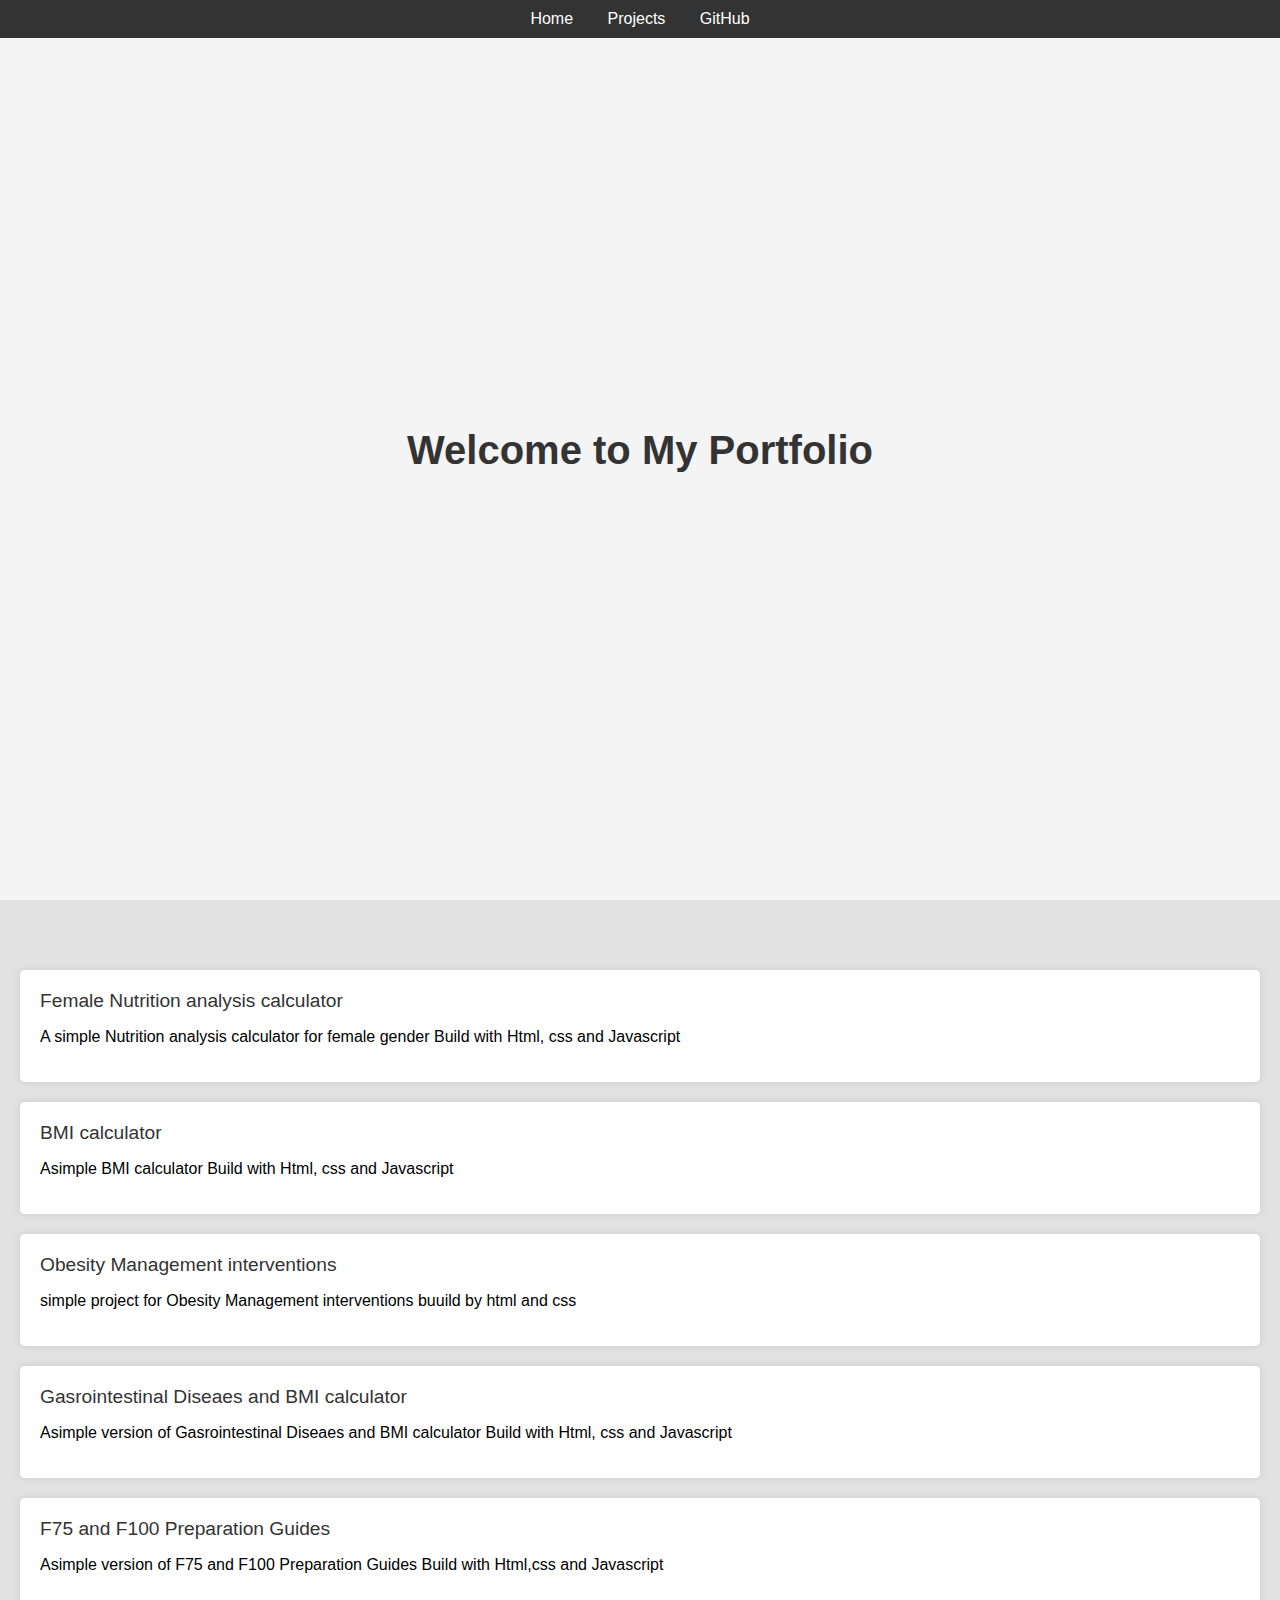
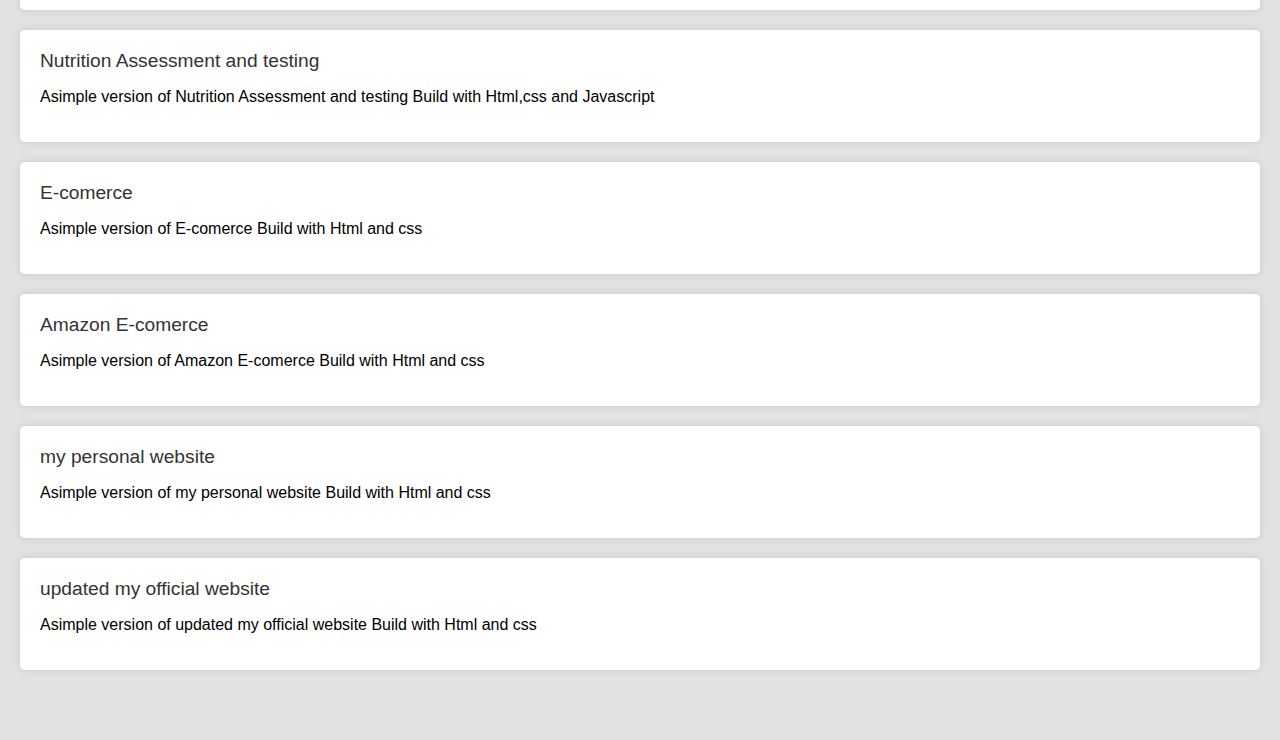
<file: index.html>
<!DOCTYPE html>
<html lang="en">
<head>
    <meta charset="UTF-8">
    <meta name="viewport" content="width=device-width, initial-scale=1.0">
    <title>My Personal Portfolio</title>
    <link rel="stylesheet" href="personalportfolio1.css">
</head>
<body>
    <!-- Navbar -->
    <nav id="navbar">
        <a href="#welcome-section">Home</a>
        <a href="#projects">Projects</a>
        <a href="https://github.com/yourusername" id="profile-link" target="_blank">GitHub</a>
    </nav>

    <!-- Welcome Section -->
    <section id="welcome-section">
        <h1>Welcome to My Portfolio</h1>
    </section>

    <section id="projects">
    <div class="project-tile">
        <a href="https://omunyin-heman.github.io/Female-Nutrition-analysis-calculator/" target="_blank">Female Nutrition analysis calculator</a>
        <p>A simple Nutrition analysis calculator for female gender Build with Html, css and Javascript</p>
    </div>
    <div class="project-tile">
        <a href="https://omunyin-heman.github.io/gastrointestinal-disease-and-Bmi-calculator-2/" target="_blank">BMI calculator</a>
        <p>Asimple BMI calculator Build with Html, css and Javascript </p>
    </div>
    <div class="project-tile">
        <a href="https://omunyin-heman.github.io/Diatary-approach-on-weight-management-at-hemans-nutrition-and-wellness-clinic/" target="_blank">Obesity Management interventions</a>
        <p>simple project for Obesity Management interventions buuild by html and css</p>
    </div>

    <div class="project-tile">
        <a href="https://omunyin-heman.github.io/Gastrointestinal-diseases-and-BMI-Calculator-at-hemans-nutrition-and-wellness-clinic/" target="_blank">Gasrointestinal Diseaes and BMI calculator</a>
        <p>Asimple version of Gasrointestinal Diseaes and BMI calculator Build with Html, css and Javascript</p>
    </div>

    <div class="project-tile">
        <a href="https://omunyin-heman.github.io/f75-and-f100-at-Hemans-nutrition-and-wellnes-clinic/" target="_blank">F75 and F100 Preparation Guides</a>
        <p>Asimple version of F75 and F100 Preparation Guides Build with Html,css and Javascript</p>
    </div>

    <div class="project-tile">
        <a href="https://omunyin-heman.github.io/Nutrition-assessment-and-Testing-at-hemans-nutrition-and-wellness-clinic/" target="_blank">Nutrition Assessment and testing</a>
        <p>Asimple version of Nutrition Assessment and testing Build with Html,css and Javascript</p>
    </div>

    <div class="project-tile">
        <a href="https://omunyin-heman.github.io/e-comerce-website/" target="_blank">E-comerce</a>
        <p>Asimple version of E-comerce Build with Html and css</p>
    </div>

    <div class="project-tile">
        <a href="https://omunyin-heman.github.io/Grid-ecomerce-website-for-Hemanomunyin/" target="_blank">Amazon E-comerce</a>
        <p>Asimple version of Amazon E-comerce Build with Html and css</p>
    </div>

    <div class="project-tile">
        <a href="https://omunyin-heman.github.io/https-github.com-Omunyin-Heman-Hemans-Official-websites-for-nutrition-and-wellness-clinic3/" target="_blank">my personal website</a>
        <p>Asimple version of my personal website Build with Html and css</p>
    </div>

    <div class="project-tile">
        <a href="https://omunyin-heman.github.io/Hemans-Official-websites-for-nutrition-and-wellness-clinic2/" target="_blank">updated my official website</a>
        <p>Asimple version of updated my official website Build with Html and css</p>
    </div>
</section>
</body>
</html>
</file>
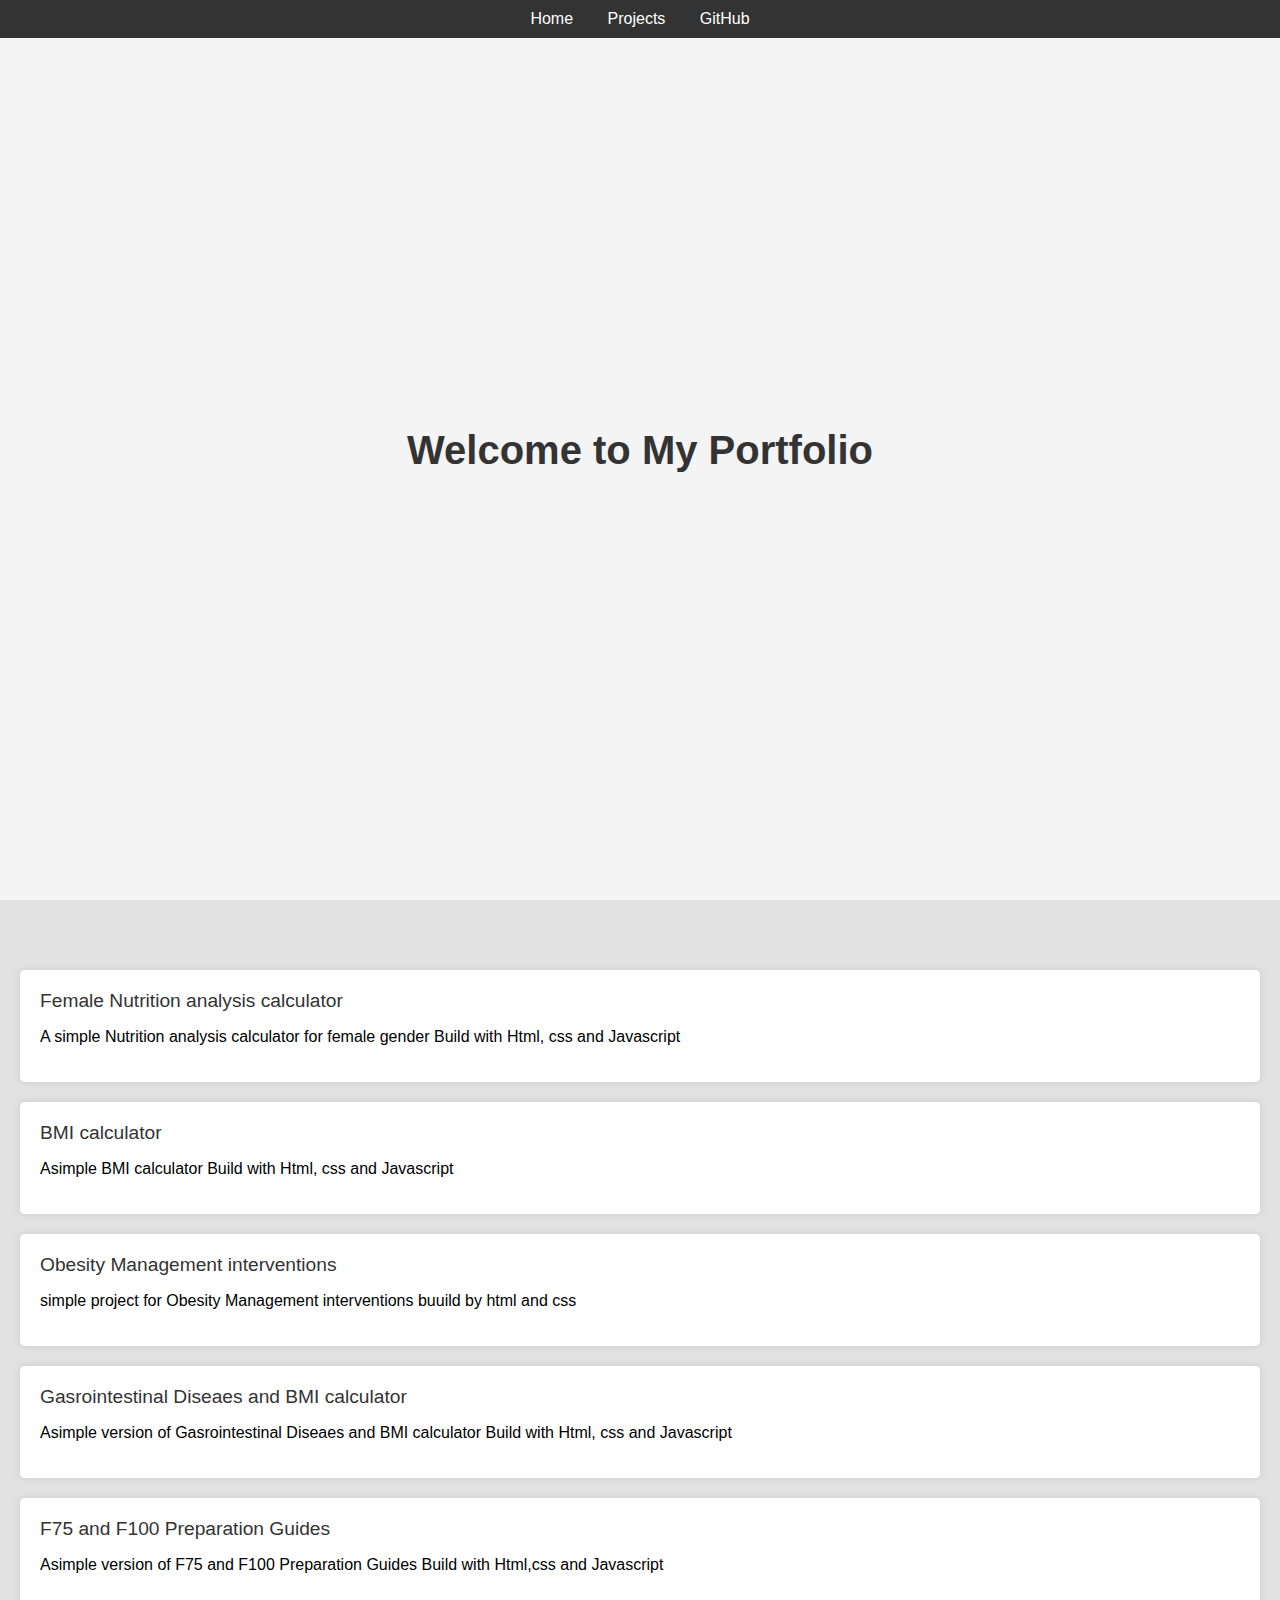
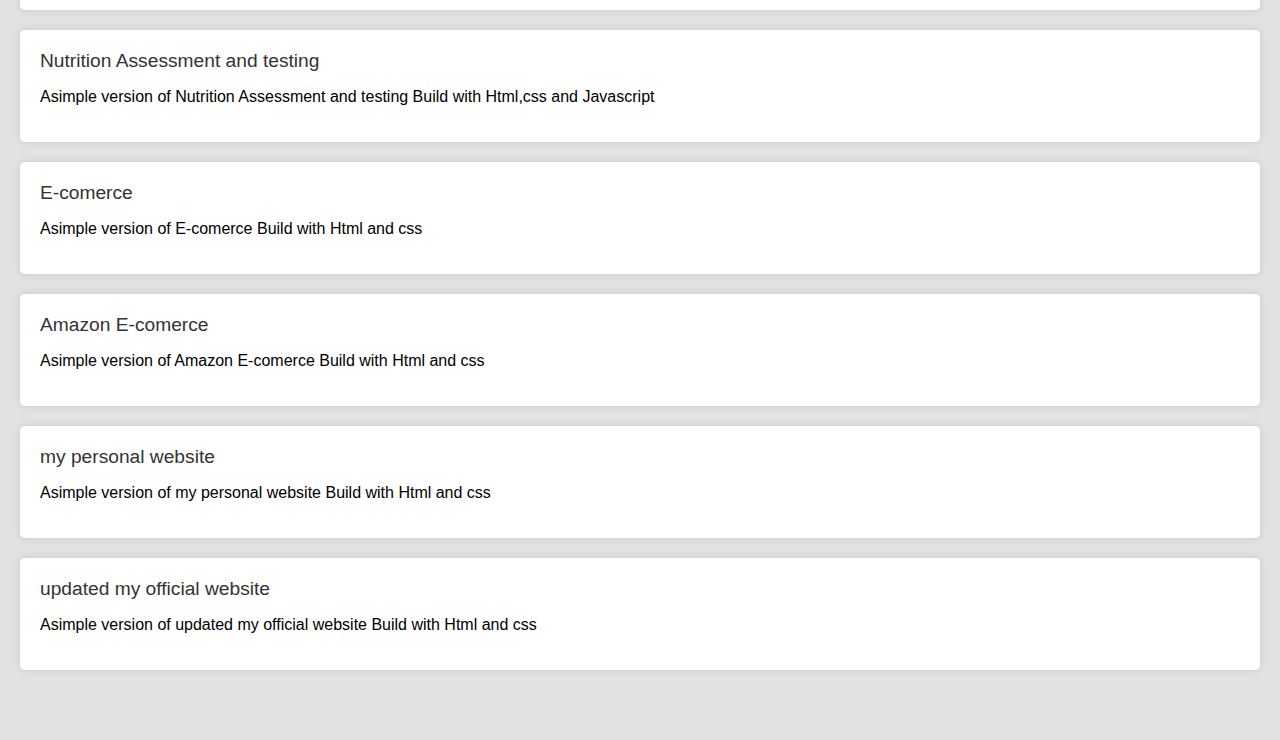
<file: personalportfolio1.html>
<!DOCTYPE html>
<html lang="en">
<head>
    <meta charset="UTF-8">
    <meta name="viewport" content="width=device-width, initial-scale=1.0">
    <title>My Personal Portfolio</title>
    <link rel="stylesheet" href="personalportfolio1.css">
</head>
<body>
    <!-- Navbar -->
    <nav id="navbar">
        <a href="#welcome-section">Home</a>
        <a href="#projects">Projects</a>
        <a href="https://github.com/yourusername" id="profile-link" target="_blank">GitHub</a>
    </nav>

    <!-- Welcome Section -->
    <section id="welcome-section">
        <h1>Welcome to My Portfolio</h1>
    </section>

    <section id="projects">
    <div class="project-tile">
        <a href="https://omunyin-heman.github.io/Female-Nutrition-analysis-calculator/" target="_blank">Female Nutrition analysis calculator</a>
        <p>A simple Nutrition analysis calculator for female gender Build with Html, css and Javascript</p>
    </div>
    <div class="project-tile">
        <a href="https://omunyin-heman.github.io/gastrointestinal-disease-and-Bmi-calculator-2/" target="_blank">BMI calculator</a>
        <p>Asimple BMI calculator Build with Html, css and Javascript </p>
    </div>
    <div class="project-tile">
        <a href="https://omunyin-heman.github.io/Diatary-approach-on-weight-management-at-hemans-nutrition-and-wellness-clinic/" target="_blank">Obesity Management interventions</a>
        <p>simple project for Obesity Management interventions buuild by html and css</p>
    </div>

    <div class="project-tile">
        <a href="https://omunyin-heman.github.io/Gastrointestinal-diseases-and-BMI-Calculator-at-hemans-nutrition-and-wellness-clinic/" target="_blank">Gasrointestinal Diseaes and BMI calculator</a>
        <p>Asimple version of Gasrointestinal Diseaes and BMI calculator Build with Html, css and Javascript</p>
    </div>

    <div class="project-tile">
        <a href="https://omunyin-heman.github.io/f75-and-f100-at-Hemans-nutrition-and-wellnes-clinic/" target="_blank">F75 and F100 Preparation Guides</a>
        <p>Asimple version of F75 and F100 Preparation Guides Build with Html,css and Javascript</p>
    </div>

    <div class="project-tile">
        <a href="https://omunyin-heman.github.io/Nutrition-assessment-and-Testing-at-hemans-nutrition-and-wellness-clinic/" target="_blank">Nutrition Assessment and testing</a>
        <p>Asimple version of Nutrition Assessment and testing Build with Html,css and Javascript</p>
    </div>

    <div class="project-tile">
        <a href="https://omunyin-heman.github.io/e-comerce-website/" target="_blank">E-comerce</a>
        <p>Asimple version of E-comerce Build with Html and css</p>
    </div>

    <div class="project-tile">
        <a href="https://omunyin-heman.github.io/Grid-ecomerce-website-for-Hemanomunyin/" target="_blank">Amazon E-comerce</a>
        <p>Asimple version of Amazon E-comerce Build with Html and css</p>
    </div>

    <div class="project-tile">
        <a href="https://omunyin-heman.github.io/https-github.com-Omunyin-Heman-Hemans-Official-websites-for-nutrition-and-wellness-clinic3/" target="_blank">my personal website</a>
        <p>Asimple version of my personal website Build with Html and css</p>
    </div>

    <div class="project-tile">
        <a href="https://omunyin-heman.github.io/Hemans-Official-websites-for-nutrition-and-wellness-clinic2/" target="_blank">updated my official website</a>
        <p>Asimple version of updated my official website Build with Html and css</p>
    </div>
</section>
</body>
</html>
</file>
<file: personalportfolio1.css>
/* General Styles */
body {
    margin: 0;
    font-family: Arial, sans-serif;
}

/* Navbar */
#navbar {
    position: fixed;
    top: 0;
    width: 100%;
    background-color: #333;
    padding: 10px 0;
    text-align: center;
}

#navbar a {
    color: white;
    text-decoration: none;
    margin: 0 15px;
}

#navbar a:hover {
    color: #ddd;
}

/* Welcome Section */
#welcome-section {
    height: 100vh;
    display: flex;
    justify-content: center;
    align-items: center;
    background-color: #f4f4f4;
}

#welcome-section h1 {
    font-size: 2.5em;
    color: #333;
}

/* Projects Section */
#projects {
    padding: 50px 20px;
    background-color: #e2e2e2;
}

.project-tile {
    margin: 20px 0;
    padding: 20px;
    background-color: #fff;
    border-radius: 5px;
    box-shadow: 0 0 10px rgba(0, 0, 0, 0.1);
}

.project-tile a {
    text-decoration: none;
    color: #333;
    font-size: 1.2em;
}

.project-tile a:hover {
    color: #555;
}

/* Media Query */
@media (max-width: 600px) {
    #welcome-section h1 {
        font-size: 2em;
    }

    #navbar a {
        display: block;
        margin: 10px 0;
    }
}
</file>
